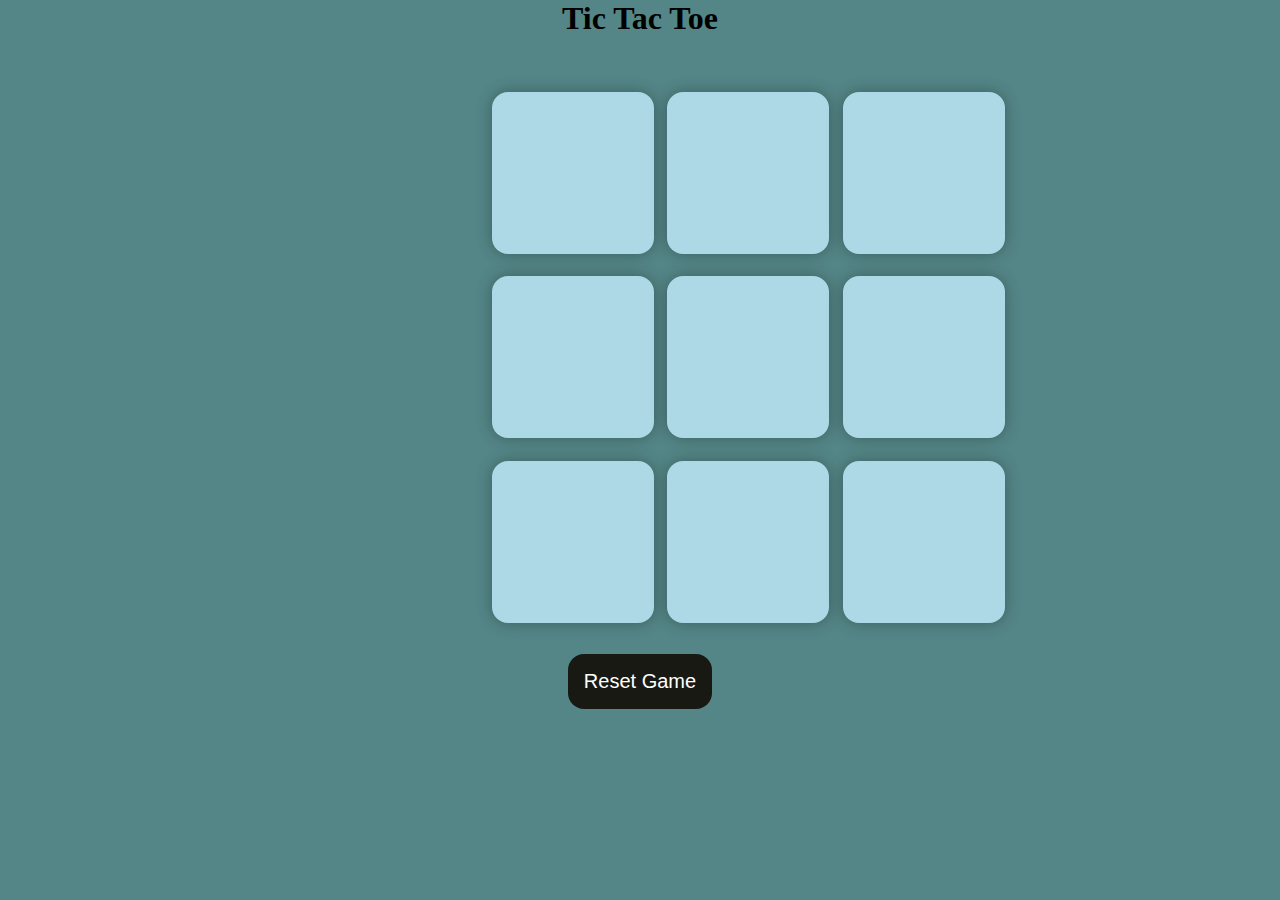
<file: tictactoe.html>
<!DOCTYPE html>
<html lang="en">
<head>
    <meta charset="UTF-8">
    <meta name="viewport" content="width=device-width, initial-scale=1.0">
    <title>Tic-Tac-Toe Game</title>
    <link rel="stylesheet" href="tictactoe.css">
</head>
<body>
    <main>
        <div class="msg-container hide">
            <p id="msg">Winner</p>
            <button id="new-btn">New Game</button>
        </div>

        <h1>Tic Tac Toe</h1>
        <div class="container">
            <div class="game">
                <button class="box"></button>
                <button class="box"></button>
                <button class="box"></button>
                <button class="box"></button>
                <button class="box"></button>
                <button class="box"></button>
                <button class="box"></button>
                <button class="box"></button>
                <button class="box"></button>
            </div>
        </div>
        <button id="reset-btn">Reset Game</button>
    </main>
    <script src="tictactoe.js"></script>
</body>
</html>
</file>
<file: tictactoe.css>
*{
    margin: 0;
    padding: 0;
}
body{
    background-color: #548687;
    text-align: center;
    align-items: center;
}
.container{
    height: 63vh;
    text-align: center;
    margin-top: 50px;
    margin-left: 478px;
    
    
}
.game{
    height: 60vmin;
    width: 60vmin;
    display: flex;
    flex-wrap: wrap;
    justify-content: center;
    align-items: center;
    gap: 1.5vmin;
}
.box{
    height: 18vmin;
    width: 18vmin;
    border-radius: 1rem;
    border: none;
    box-shadow: 0 0 1rem rgba(0,0,0,0.3);
    font-size: 8vmin;
    color: #b0413e;
    background-color: lightblue;
}
#reset-btn{
    padding: 1rem;
    font-size: 1.25rem;
    background-color: #191913;
    color: #fff;
    border-radius: 1rem;
    border: none;
}
#new-btn{
    padding: 1rem;
    font-size: 1.25rem;
    background-color: #191913;
    color: #fff;
    border-radius: 1rem;
    border: none;
}
#msg{
    color: #ffffc7;
    font-size: 8vmin;

}
.msg-container{
    height: 20vmin;
}
.hide{
    display: none;
}
</file>
